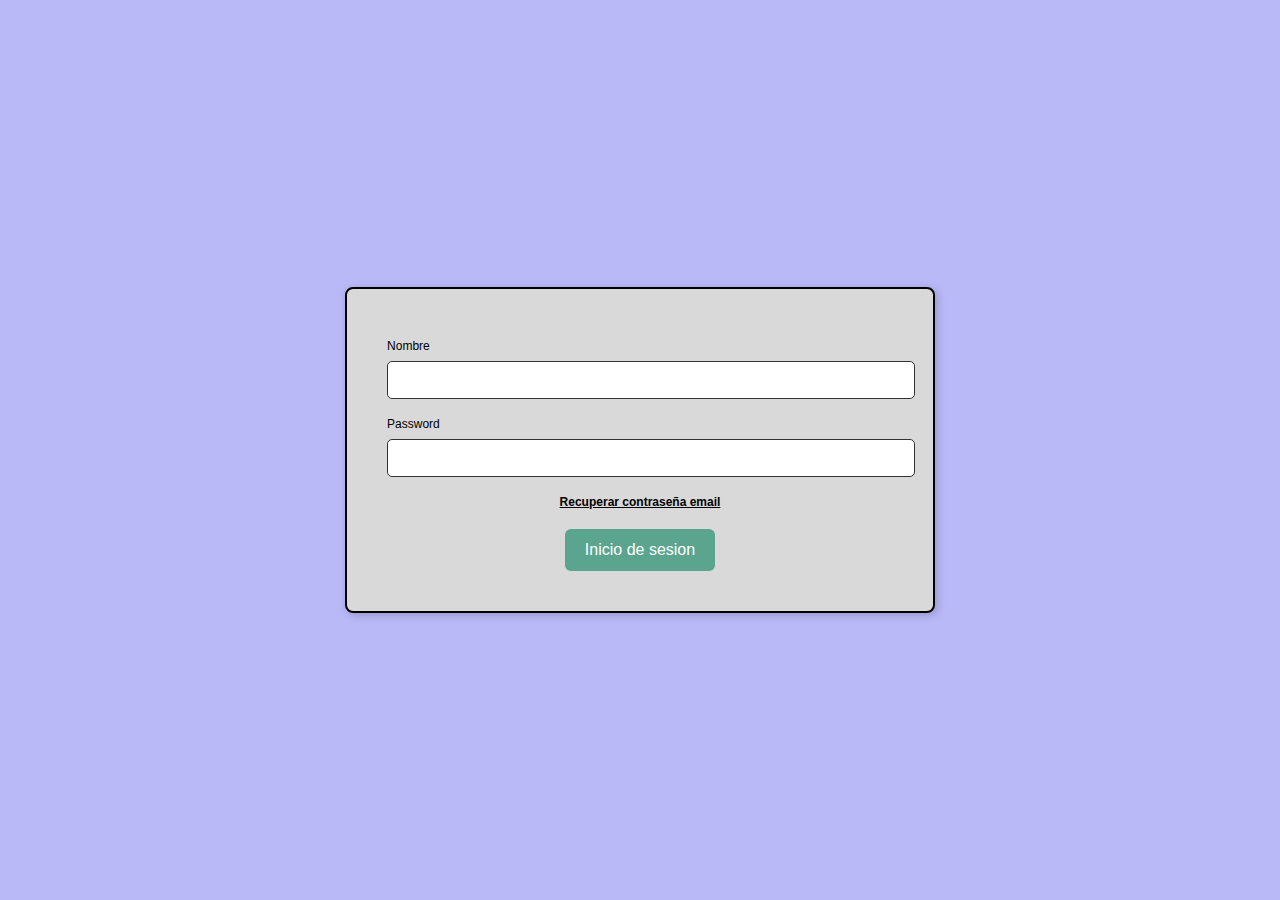
<file: index.html>
<!DOCTYPE html>
<html lang="es">
<head>
  <meta charset="UTF-8">
  <title>Inicio de Sesión</title>
  <link rel="stylesheet" href="styles.css">
</head>
<body>
  <div class="login-box">
    <form onsubmit="return validarLogin()">
      <label for="nombre">Nombre</label>
      <input type="text" id="nombre" name="nombre" required>

      <label for="password">Password</label>
      <input type="password" id="password" name="password" required>

      <a href="#" class="recover-link" onclick="recuperarContrasena()">Recuperar contraseña email</a>

      <button type="submit">Inicio de sesion</button>
    </form>
  </div>
  <script src="script.js"></script>
</body>
</html>
</file>
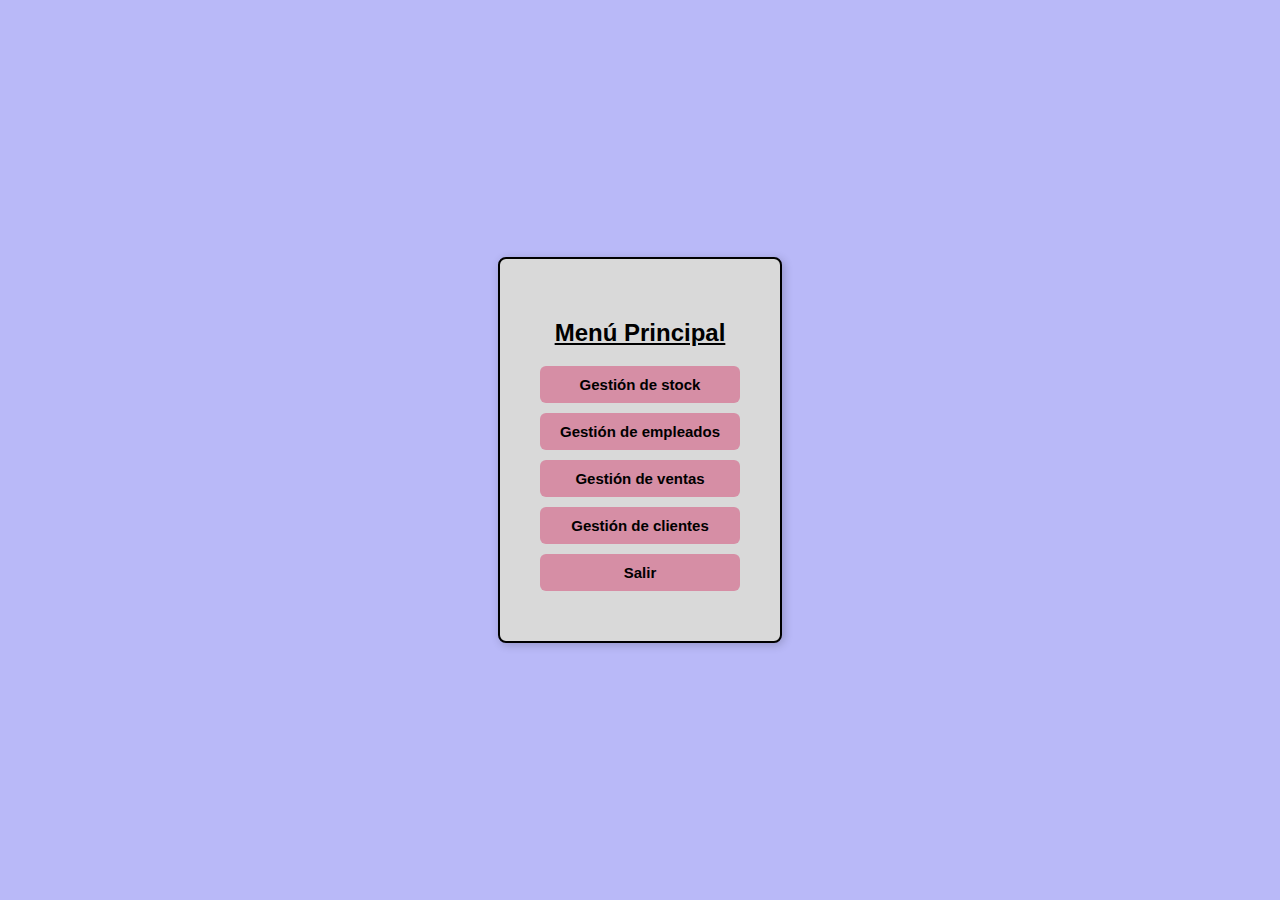
<file: menu.html>
<!DOCTYPE html>
<html lang="es">
<head>
  <meta charset="UTF-8">
  <title>Menú Principal</title>
  <link rel="stylesheet" href="styles.css">
</head>
<body>
  <div class="menu-box">
    <h2><u><b>Menú Principal</b></u></h2>
    <button class="menu-btn">Gestión de stock</button>
    <button class="menu-btn">Gestión de empleados</button>
    <button class="menu-btn">Gestión de ventas</button>
    <button class="menu-btn">Gestión de clientes</button>
    <button class="menu-btn" onclick="confirmarCerrarSesion()">Salir</button>
  </div>
  <script src="script.js"></script>
</body>
</html>
</file>
<file: styles.css>
body {
  margin: 0;
  height: 100vh;
  background-color: #b9b9f8;
  display: flex;
  justify-content: center;
  align-items: center;
  font-family: Arial, sans-serif;
}

.login-box, .menu-box {
  background-color: #d9d9d9;
  border: 2px solid black;
  border-radius: 8px;
  padding: 40px;
  text-align: center;
  box-shadow: 2px 2px 10px rgba(0,0,0,0.2);
}

.login-box input[type="text"],
.login-box input[type="password"] {
  width: 100%;
  padding: 10px;
  margin: 8px 0;
  border: 1px solid #333;
  border-radius: 5px;
  font-size: 14px;
}

.login-box label {
  float: left;
  font-size: 12px;
  margin-top: 10px;
}

.recover-link {
  font-size: 12px;
  color: black;
  margin: 10px 0;
  font-weight: bold;
  display: block;
}

.login-box button {
  margin-top: 10px;
  background-color: #5ba58e;
  color: white;
  padding: 12px 20px;
  font-size: 16px;
  border: none;
  border-radius: 6px;
  cursor: pointer;
}

.login-box button:hover {
  background-color: #4a8f7b;
}

.menu-btn {
  display: block;
  width: 200px;
  padding: 10px;
  margin: 10px auto;
  background-color: #d68ea5;
  border: none;
  border-radius: 6px;
  font-weight: bold;
  font-size: 15px;
  cursor: pointer;
}
</file>
